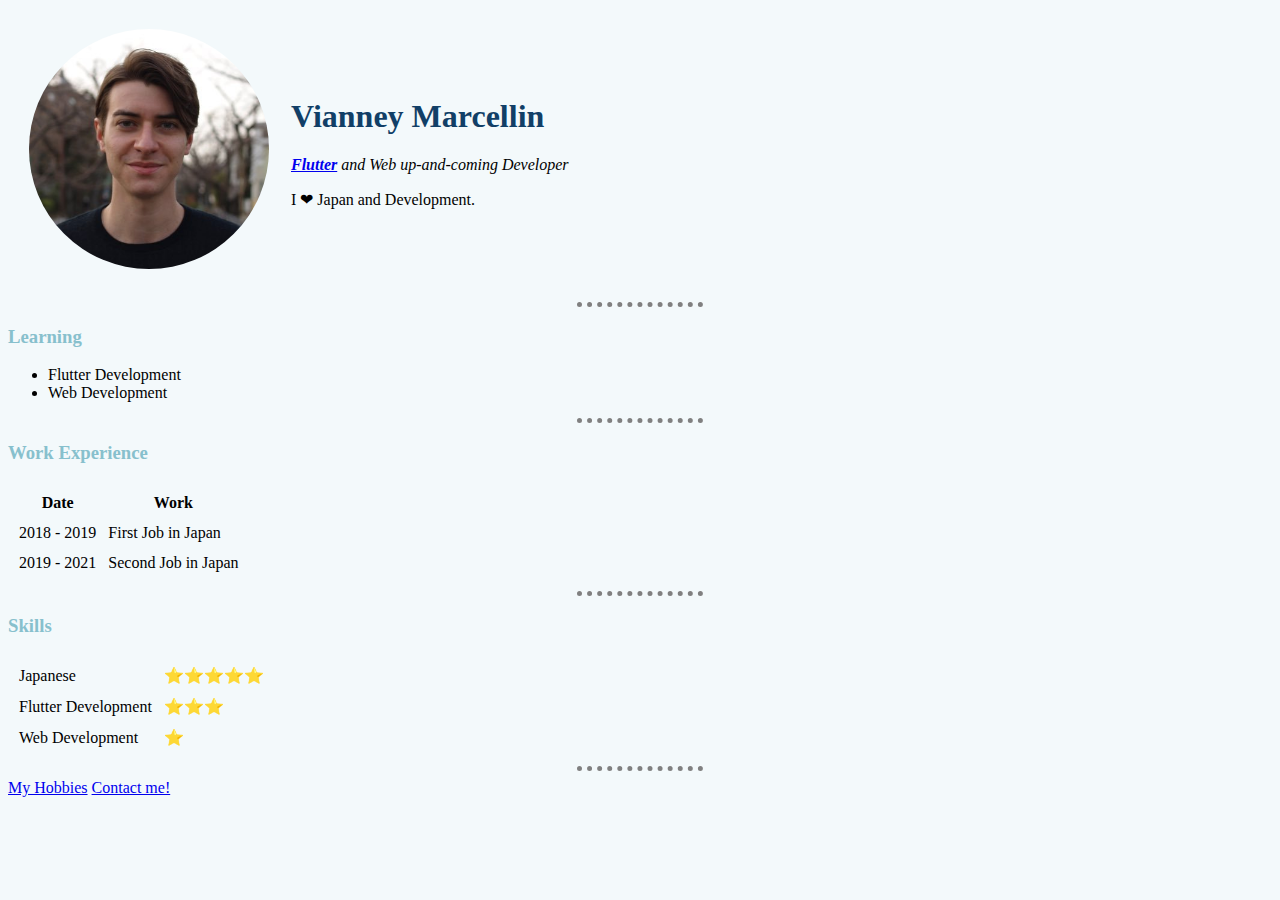
<file: index.html>
<!DOCTYPE html>
<html lang="en">
  <head>
    <meta charset="UTF-8" />
    <meta http-equiv="X-UA-Compatible" content="IE=edge" />
    <meta name="viewport" content="width=device-width, initial-scale=1.0" />
    <title>Vianney's Personal Site</title>
    <link rel="stylesheet" href="css/styles.css" />
  </head>

  <body>
    <table cellspacing="20">
      <tr>
        <td>
          <img 
            class="vianney circular"
            src="images/vianney.jpg"
            alt="vianney profile picture"
            width="240px"
            height="240px"
          />
        </td>
        <td>
          <h1>Vianney Marcellin</h1>
          <p>
            <em
              ><strong><a href="https://flutter.dev/">Flutter</a></strong> and
              Web up-and-coming Developer</em
            >
          </p>
          <p>I ❤ Japan and Development.</p>
        </td>
      </tr>
    </table>

    <hr />
    <h3>Learning</h3>
    <ul>
      <li>Flutter Development</li>
      <li>Web Development</li>
    </ul>
    <hr />
    <h3>Work Experience</h3>

    <table cellspacing="10">
      <thead>
        <tr>
          <th>Date</th>
          <th>Work</th>
        </tr>
      </thead>
      <tbody>
        <tr>
          <td>2018 - 2019</td>
          <td>First Job in Japan</td>
        </tr>
        <tr>
          <td>2019 - 2021</td>
          <td>Second Job in Japan</td>
        </tr>
      </tbody>
      <tfoot></tfoot>
    </table>
    <hr />
    <h3>Skills</h3>

    <table cellspacing="10">
      <tr>
        <td>Japanese</td>
        <td>⭐⭐⭐⭐⭐</td>
      </tr>

      <tr>
        <td>Flutter Development</td>

        <td>⭐⭐⭐</td>
      </tr>

      <tr>
        <td>Web Development</td>

        <td>⭐</td>
      </tr>
    </table>

    <hr />

    <a href="hobbies.html">My Hobbies</a>
    <a href="contact.html">Contact me!</a>
  </body>
</html>
</file>
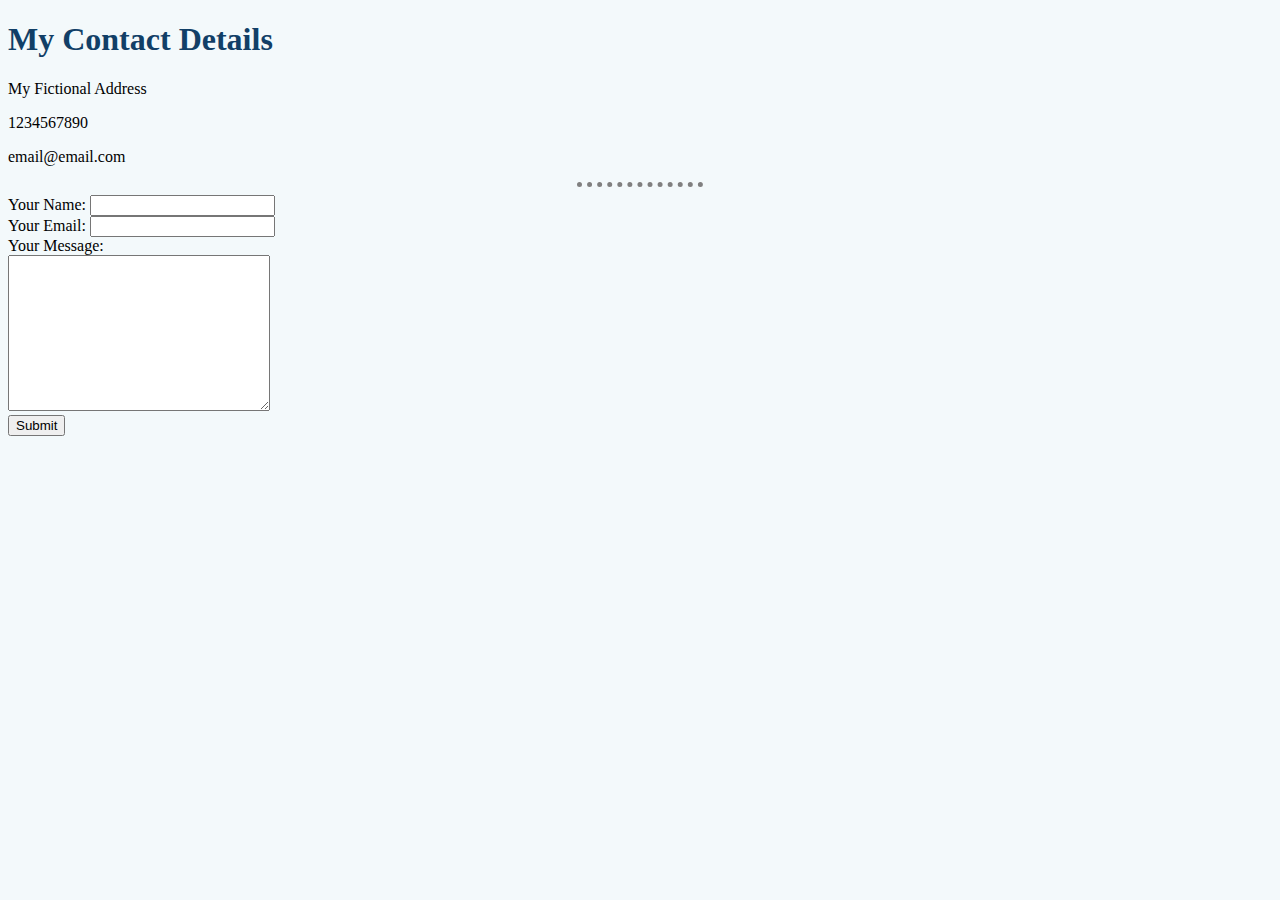
<file: contact.html>
<!DOCTYPE html>
<html lang="en">
  <head>
    <meta charset="UTF-8" />
    <meta http-equiv="X-UA-Compatible" content="IE=edge" />
    <meta name="viewport" content="width=device-width, initial-scale=1.0" />
    <title>Contact Me</title>
    <link rel="stylesheet" href="css/styles.css" />
  </head>
  <body>
    <h1>My Contact Details</h1>
    <p>My Fictional Address</p>
    <p>1234567890</p>
    <p>email@email.com</p>

    <hr />
    <form action="mailto:email@email.com" method="post" enctype="text/plain">
      <label>Your Name:</label>
      <input type="text" name="yourName" value="" />
      <br />
      <label>Your Email:</label>
      <input type="email" name="yourEmail" value="" /><br />
      <label>Your Message:</label><br />
      <textarea name="yourMessage" id="" cols="30" rows="10"></textarea><br />
      <input type="submit" name="" />
    </form>
  </body>
</html>
</file>
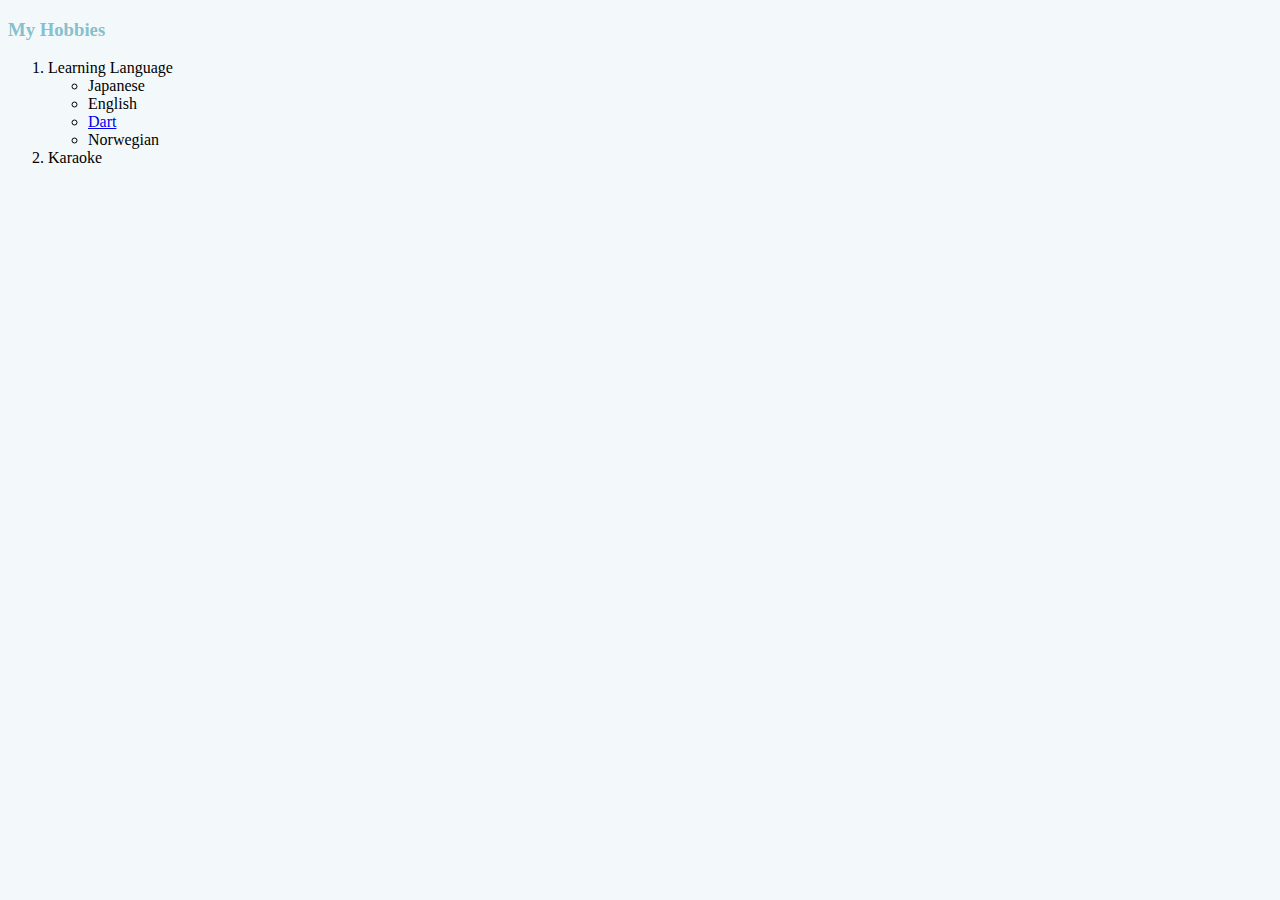
<file: hobbies.html>
<!DOCTYPE html>
<html lang="en">
  <head>
    <meta charset="UTF-8" />
    <meta http-equiv="X-UA-Compatible" content="IE=edge" />
    <meta name="viewport" content="width=device-width, initial-scale=1.0" />
    <title>My Hobbies</title>
    <link rel="stylesheet" href="css/styles.css" />
  </head>
  <body>
    <h3>My Hobbies</h3>

    <ol>
      <li>
        Learning Language
        <ul>
          <li>Japanese</li>
          <li>English</li>
          <li>
            <a href="https://en.wikipedia.org/wiki/Dart_(programming_language)"
              >Dart</a
            >
          </li>
          <li>Norwegian</li>
        </ul>
      </li>
      <li>Karaoke</li>
    </ol>
  </body>
</html>
</file>
<file: css/styles.css>
body {
  background-color: #f3f9fb;
}

hr {
  border-style: dotted none none;
  border-width: 5px;
  border-color: grey;
  background-color: none;
  width: 10%;
}

h1 {
  color: #113f67;
  font-family: serif;
}

h3 {
  color: #87c0cd;
}

.circular {
border-radius: 100%;
}
</file>
